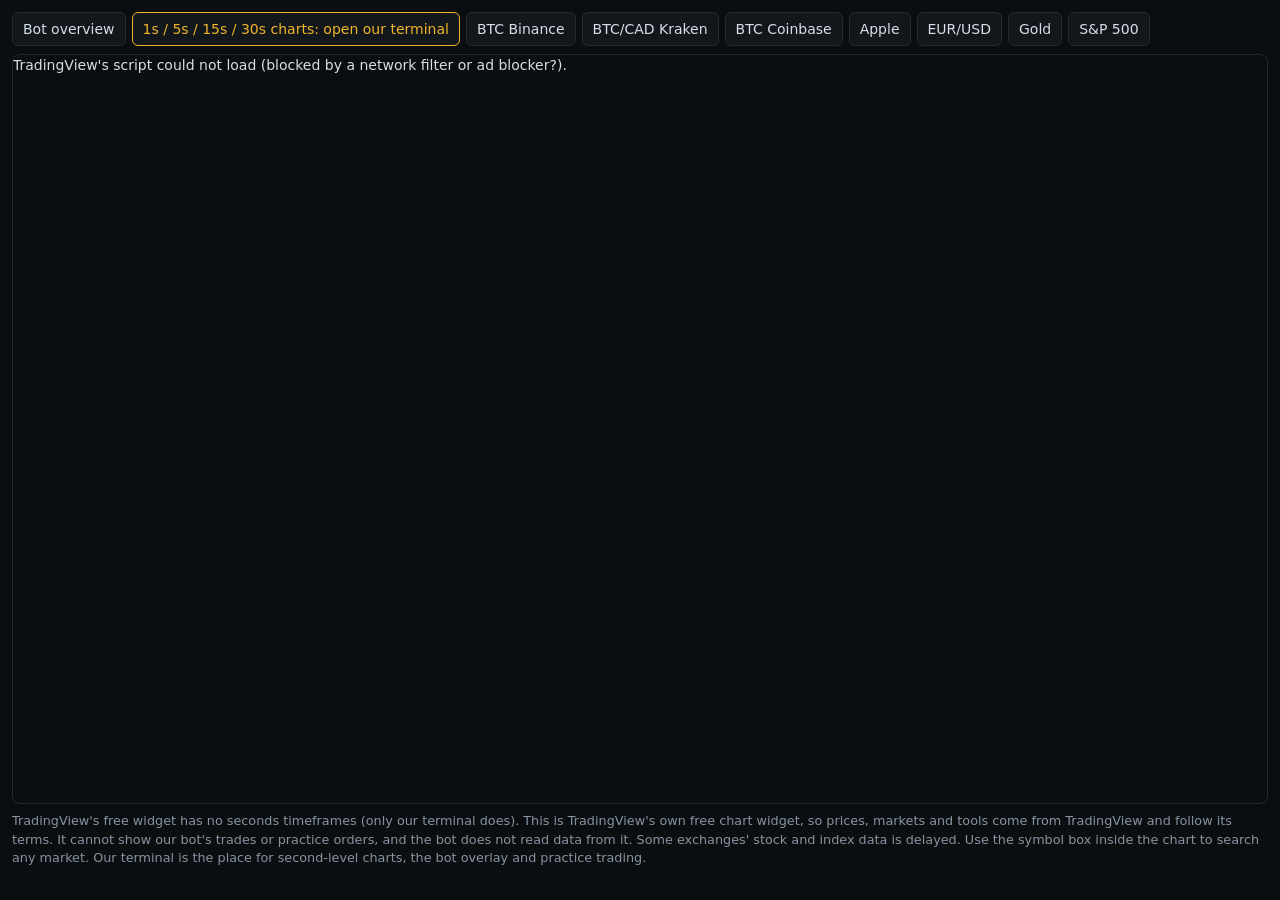
<file: site/tradingview.html>
<!doctype html>
<html lang="en">
<head>
<meta charset="utf-8">
<meta name="viewport" content="width=device-width,initial-scale=1,viewport-fit=cover">
<title>Autotrader TradingView</title>
<link rel="stylesheet" href="style.css">
<style>
  .bar{display:flex;flex-wrap:wrap;gap:6px;align-items:center;margin-bottom:8px}
  .bar a,.bar button{background:var(--panel);color:var(--fg);border:1px solid var(--line);border-radius:6px;padding:6px 10px;font:inherit;cursor:pointer;text-decoration:none}
  .bar a:hover,.bar button:hover{border-color:var(--accent)}
  #tv{height:calc(100vh - 150px);min-height:480px;border:1px solid var(--line);border-radius:8px;overflow:hidden}
  .note{margin-top:8px;font-size:.8rem}
</style>
</head>
<body>
<div class="bar" id="bar">
  <a href="index.html">Bot overview</a><a href="terminal.html" style="border-color:var(--accent);color:var(--accent)">1s / 5s / 15s / 30s charts: open our terminal</a>
</div>
<div id="tv"></div>
<p class="muted note">TradingView's free widget has no seconds timeframes (only our terminal does). This is TradingView's own free chart widget, so prices, markets and tools come from TradingView and follow its terms. It cannot show our bot's trades or practice orders, and the bot does not read data from it. Some exchanges' stock and index data is delayed. Use the symbol box inside the chart to search any market. Our terminal is the place for second-level charts, the bot overlay and practice trading.</p>
<script src="https://s3.tradingview.com/tv.js"></script>
<script>
  "use strict";
  const PICKS = [["BTC Binance", "BINANCE:BTCUSDT"], ["BTC/CAD Kraken", "KRAKEN:BTCCAD"], ["BTC Coinbase", "COINBASE:BTCUSD"], ["Apple", "NASDAQ:AAPL"], ["EUR/USD", "FX:EURUSD"], ["Gold", "OANDA:XAUUSD"], ["S&P 500", "SP:SPX"]];
  let current = "KRAKEN:BTCCAD";
  function show(sym) {
    current = sym; document.getElementById("tv").textContent = "";
    if (typeof TradingView === "undefined") { document.getElementById("tv").textContent = "TradingView's script could not load (blocked by a network filter or ad blocker?)."; return; }
    new TradingView.widget({ autosize: true, symbol: sym, interval: "1", timezone: "Etc/UTC", theme: "dark", style: "1", locale: "en",
      enable_publishing: false, allow_symbol_change: true, hide_side_toolbar: false, details: true, hotlist: false, calendar: false,
      studies: ["Volume@tv-basicstudies"], container_id: "tv" });
  }
  const bar = document.getElementById("bar");
  for (const [label, sym] of PICKS) { const b = document.createElement("button"); b.textContent = label; b.addEventListener("click", () => show(sym)); bar.appendChild(b); }
  show(current);
</script>
</body>
</html>
</file>
<file: site/style.css>
:root{--bg:#0b0e11;--panel:#12171c;--line:#222a33;--fg:#d7dee6;--muted:#8693a1;--up:#26a69a;--down:#ef5350;--accent:#f0b429;color-scheme:dark}
*{box-sizing:border-box}
body{margin:0;background:var(--bg);color:var(--fg);font:14px/1.45 system-ui,-apple-system,"Segoe UI",Roboto,sans-serif;padding:max(12px,env(safe-area-inset-top)) max(12px,env(safe-area-inset-right)) max(16px,env(safe-area-inset-bottom)) max(12px,env(safe-area-inset-left));font-variant-numeric:tabular-nums}
.muted{color:var(--muted)}
.top{display:flex;flex-wrap:wrap;justify-content:space-between;gap:8px;align-items:center;margin-bottom:12px}
.brand{font-weight:650;font-size:1.15rem;display:flex;gap:10px;align-items:center;flex-wrap:wrap}
.badge{font-size:.72rem;font-weight:600;padding:2px 8px;border-radius:999px;border:1px solid var(--line);color:var(--accent)}
.status{display:flex;gap:8px;align-items:center;flex-wrap:wrap;color:var(--muted)}
.dot{width:9px;height:9px;border-radius:50%;background:var(--muted)}
.dot.on{background:var(--up);box-shadow:0 0 0 3px #26a69a33}.dot.off{background:var(--down)}
.tiles{display:grid;grid-template-columns:repeat(auto-fit,minmax(135px,1fr));gap:8px;margin-bottom:12px}
.tile{background:var(--panel);border:1px solid var(--line);border-radius:8px;padding:10px 12px;min-width:0}
.tile .l{color:var(--muted);font-size:.75rem}.tile .v{font-size:1.25rem;font-weight:600}
.tabs{display:flex;gap:8px;overflow-x:auto;margin-bottom:12px;padding-bottom:2px}
.tab{background:var(--panel);border:1px solid var(--line);color:var(--fg);border-radius:8px;padding:8px 12px;cursor:pointer;min-width:140px;text-align:left;font:inherit}
.tab[aria-selected=true]{border-color:var(--accent)}
.tab .s{font-weight:600}.tab .p{font-size:1.05rem}.tab .c{font-size:.78rem}
.up{color:var(--up)}.down{color:var(--down)}
.grid{display:grid;grid-template-columns:minmax(0,2fr) minmax(0,1fr);gap:12px}
.card{background:var(--panel);border:1px solid var(--line);border-radius:8px;padding:12px;min-width:0}
.card h2{font-size:.95rem;margin:0 0 8px}
.chartcard{grid-row:span 2}.wide{grid-column:1/-1}
.chead{display:flex;justify-content:space-between;gap:8px;flex-wrap:wrap;align-items:baseline}
.chart{height:440px;width:100%}.chart.small{height:200px}
.legend{font-size:.75rem;margin-top:6px}
.wrap{overflow-x:auto}
table{border-collapse:collapse;width:100%}
th,td{text-align:left;padding:6px 8px;border-bottom:1px solid var(--line);white-space:nowrap}
th{color:var(--muted);font-weight:500;font-size:.75rem}
.events{list-style:none;margin:10px 0 0;padding:0;max-height:260px;overflow:auto;font-size:.85rem}
.events li{padding:5px 0;border-bottom:1px solid var(--line)}
.events time{color:var(--muted);margin-right:8px}
footer{margin-top:14px;font-size:.75rem}
a{color:var(--accent)}
@media (max-width:820px){.grid{grid-template-columns:minmax(0,1fr)}.chartcard{grid-row:auto}.chart{height:340px}}

select{background:var(--panel);color:var(--fg);border:1px solid var(--line);border-radius:8px;padding:6px 8px;font:inherit;max-width:100%}
</file>
